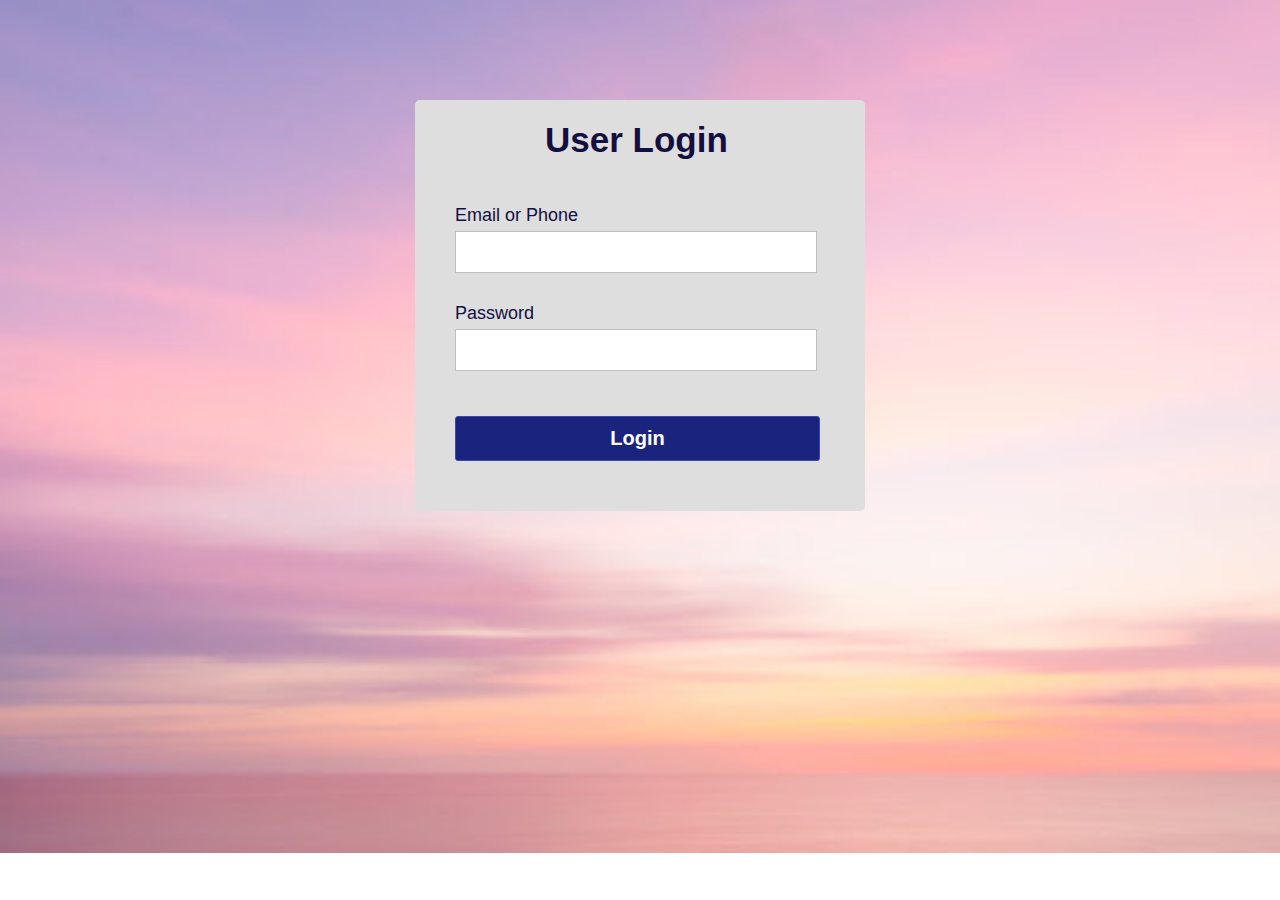
<file: index.html>
<!DOCTYPE html>
<html lang="en">
<head>
	<meta charset="UTF-8">
	<title>Validated Login Form</title>
	<link rel="stylesheet" href="style.css">
</head>
<body>
	<div class="container">
		<h1 class="label">User Login</h1>
		<form class="login_form" action="food.html" method="post" name="form" onsubmit="return validated()">
			<div class="font">Email or Phone</div>
			<input autocomplete="off" type="text" name="email">
			<div id="email_error">Please fill up your Email or Phone</div>
			<div class="font font2">Password</div>
			<input type="password" name="password">
			<div id="pass_error">Please fill up your Password</div>
			<button type="submit">Login</button>
		</form>
	</div>	
	<script src="valid.js"></script>
</body>
</html>
</file>
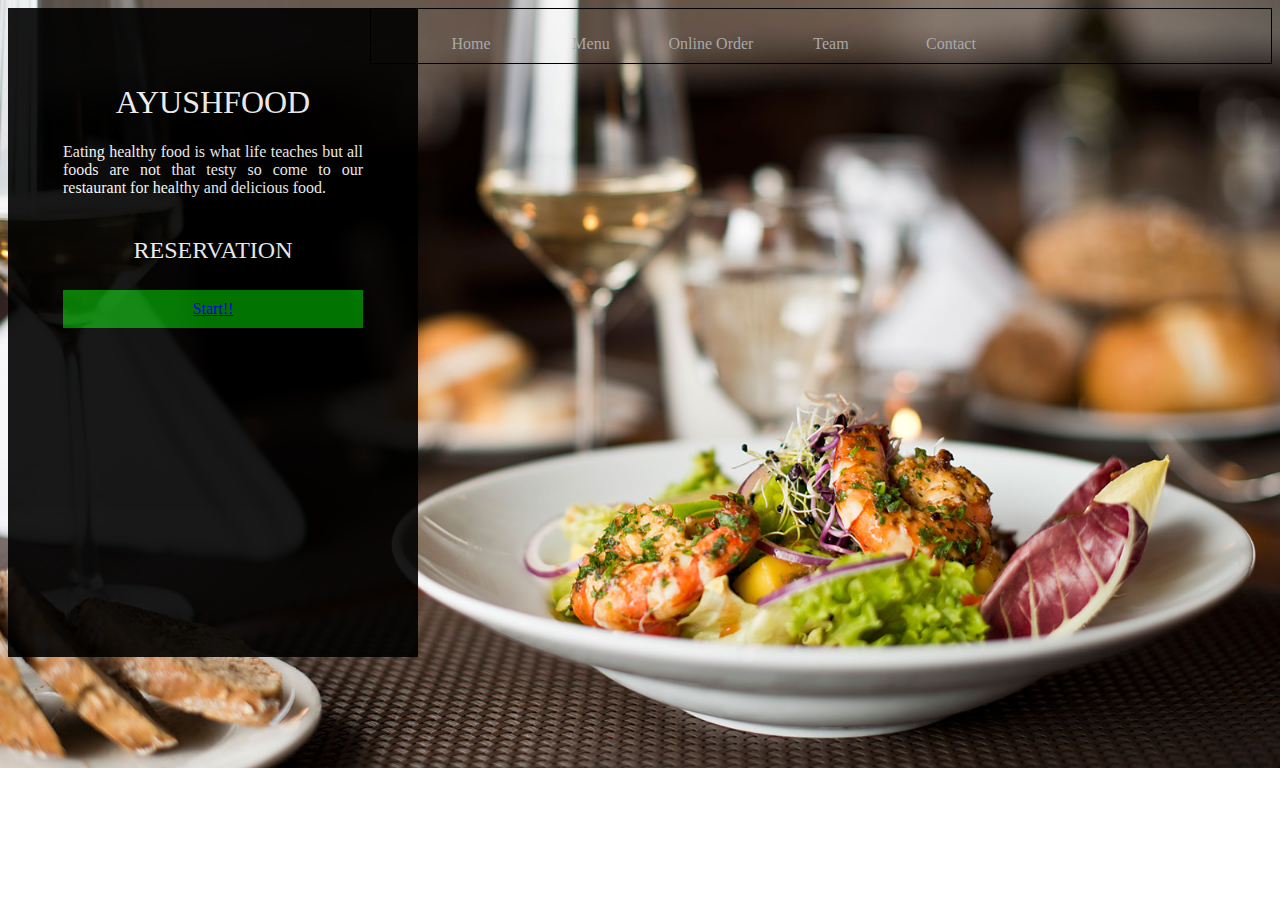
<file: menu.html>
<!DOCTYPE html>
<html lang="en">
<head>
    <meta charset="UTF-8">
    <meta http-equiv="X-UA-Compatible" content="IE=edge">
    
    <title>Food Website</title>
    <link rel="stylesheet" href="index.css">
    <link rel="stylesheet" href="https://cdnjs.cloudflare.com/ajax/libs/font-awesome/4.7.0/css/font-awesome.min.css">
</head>
<body>

    <div class="box">
		<ul type="none">
			<li><a href="">Home</a></li>
			<li><a href="">Menu</a></li>
			<li><a href="">Online Order</a></li>
			<li><a href="">Team</a></li>
			<li><a href="">Contact</a></li>
        </ul>
    </div>
	<div class="wd">
		<h1> AyushFood</h1>

		<h4>Eating healthy food is what life teaches but all foods are not that testy so come to our restaurant for healthy and delicious food.</h4>

		<h2>Reservation</h2>

		<div class="opt">
			<form action="" method="post">
				<a href="index.html">Start!!</a>
	</div>
    <script src="/index.js" type="module"></script>
</body>
</html>
</file>
<file: style.css>
*{
	padding: 0;
	margin: 0;
}
body{
	background: url(bg.jpg) no-repeat;
	background-size: cover;
	align-items: center;
	justify-content: center;
	display: flex;
	font-family: sans-serif;
}
.container{
	position: relative;
	margin-top: 100px;
	width: 450px;
	height: auto;
	background: #dedede;
	border-radius: 5px;
}
.label{
	padding: 20px 130px;
	font-size: 35px;
	font-weight: bold;
	color: #130f40;
}
.login_form{
	padding: 20px 40px;
}
.login_form .font{
	font-size: 18px;
	color: #130f40;
	margin: 5px 0;
}
.login_form input{
	height: 40px;
	width: 350px;
	padding: 0 5px;
	font-size: 18px;
	outline: none;
	border: 1px solid silver;
}
.login_form .font2{
	margin-top: 30px;
}
.login_form button{
	margin: 45px 0 30px 0;
	height: 45px;
	width: 365px;
	font-size: 20px;
	color: white;
	outline: none;
	cursor: pointer;
	font-weight: bold;
	background: #1A237E;
	border-radius: 3px;
	border: 1px solid #3949AB;
	transition: .5s;
}
.login_form button:hover{
	background: #151c6a;
}
.login_form #email_error,
.login_form #pass_error{
	margin-top: 5px;
	width: 345px;
	font-size: 18px;
	color: #C62828;
	background: rgba(255,0,0,0.1);
	text-align: center;
	padding: 5px 8px;
	border-radius: 3px;
	border: 1px solid #EF9A9A;
	display: none;
}
</file>
<file: index.css>
.box{
    width: 900px;
    float: right;
    border: 1px solid black;

}

body{
    font-family: latha;
    color: white;
    background: url("food.jpg")no-repeat;
    background-size: cover;

}

.box ul li{
    width: 120px;
    float: left;
    margin: 10px auto;
    text-align: center;

}

.box ul li a{
    text-decoration: none;
    color: darkgray;

}

.box ul li:hover{
    background-color: green;

}

.box ul li a:hover{
    color: white;
}

.wd{
    width: 300px;
    height: 539px;
    background-color: black;
    opacity: 0.9;
    padding: 55px;

}

.wd h1{
    text-align: center;
    text-transform: uppercase;
    font-weight: 100;
}

.wd h4{
    text-align: justify;
    columns: darkgray;
    font-weight: normal;
}

.wd h2{
    text-align: center;
    text-transform: uppercase;
    font-weight: normal;
    margin: 40px auto;
}

.opt form , input[type="button"]{
    background-color: black;
    color: white;
    padding: 10px;
    margin: -14px auto;
    padding-left: 50px;
    padding-right: 50px;
    text-align: center;

}

form, input[type="button"]:hover{
    background-color: green;

}

.opt form, button a{
    background-color: green;
    color: white;
    padding: 10px;
    margin: -14px auto;
    padding-left: 50px;
    padding-right: 50px;
    text-align: center;
}
</file>
